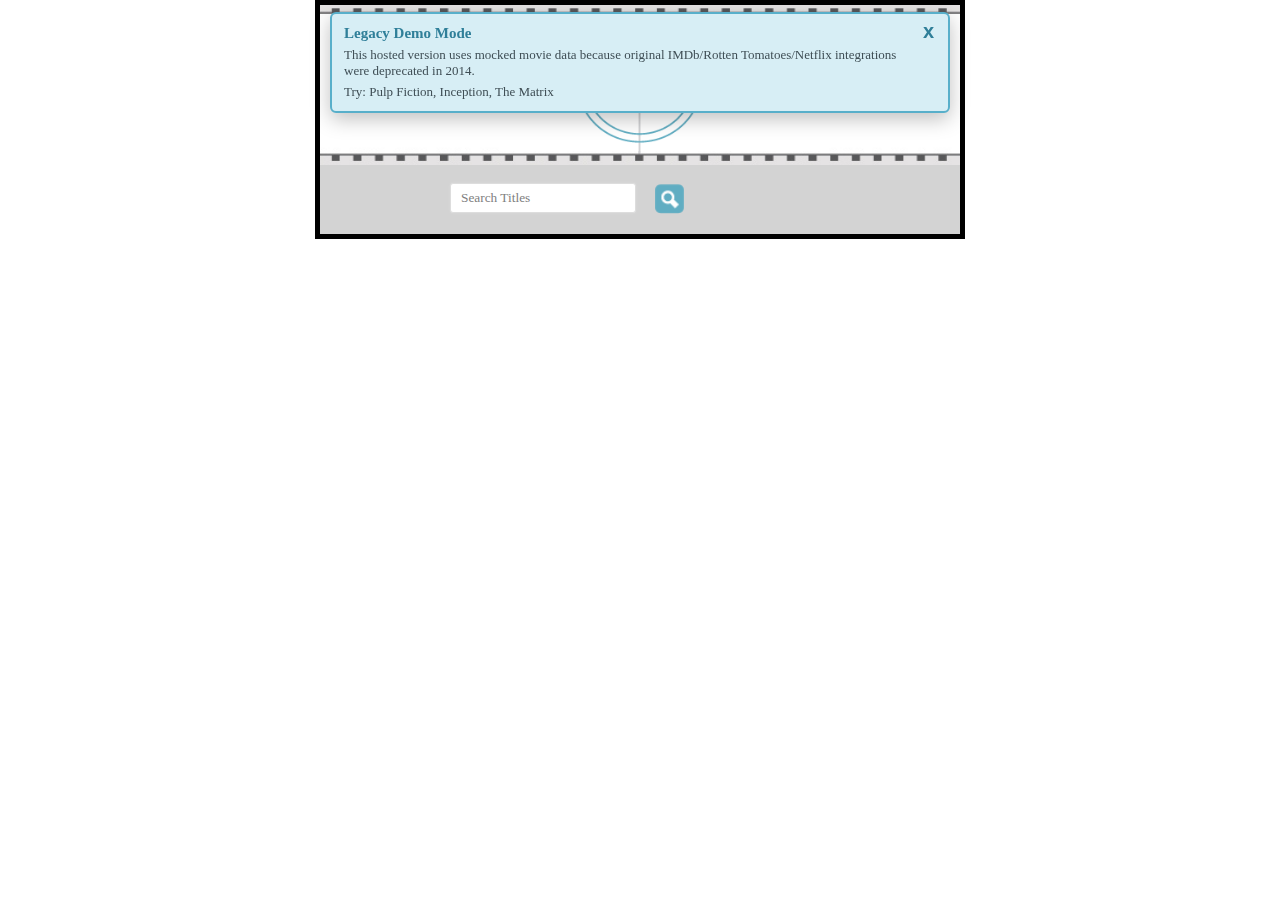
<file: index.html>
<html>
  <head>
    <title>MovieOCD</title>
    <meta name="description" content="Movie OCD - The One-Stop Rating Aggregator For The Most Obsessive Movie Buffs">
    <meta name="keywords" content="Movie,Ratings,IMDB,Rotten Tomatoes,Netflix,Rating Aggregator,MovieOCD">
    <meta name="author" content="Josh Kopman">
    <meta charset="UTF-8">
    <meta name="viewport" content="width=device-width, initial-scale=1, maximum-scale=1">
    <link rel="shortcut icon" href="favicon.ico">
    <link rel="stylesheet" type="text/css" href="Styles/reset.css">
    <link rel="stylesheet" href="Styles/rateit.css">
    <link rel="stylesheet" media="screen and (min-width : 640px)" href="Styles/searchDesktop.css">
    <link rel="stylesheet" media="screen and (min-device-width : 320px) and (max-width : 640px)" href="Styles/searchMobile.css">
    <script src="https://ajax.googleapis.com/ajax/libs/jquery/1.8.1/jquery.min.js"></script>
  </head>
  <body>
    <div id="mockToast" class="mockToast" role="status" aria-live="polite">
      <div class="mockToastBody">
        <div class="mockToastTitle">Legacy Demo Mode</div>
        <div class="mockToastText">This hosted version uses mocked movie data because original IMDb/Rotten Tomatoes/Netflix integrations were deprecated in 2014.</div>
        <div class="mockToastHint"><strong>Try:</strong> Pulp Fiction, Inception, The Matrix</div>
        <button id="dismissMockToast" class="mockToastClose" type="button" aria-label="Dismiss demo notice">x</button>
      </div>
    </div>

    <div class="mainContent">
      <a href="./">
        <div id="topSearch">
          <img id="headerLogo" src="Styles/headerlogo.png" alt="MovieOCD">
        </div>
      </a>

      <div class="searchBar">
        <div class="movieNameDiv">
          <input id="txtMovieName" type="text" value="Search Titles">
        </div>
        <div class="glassDiv">
          <input id="btnSubmit" type="image" src="Images/glass.png" value="Find" alt="Find">
        </div>
        <div id="displaySearchHistory">View Recent Searches</div>
      </div>

      <img id="progressbar" alt="progress" src="Images/progress.gif">

      <div id="bottomSearch">
        <div id="movieResult">
          <div id="movieImage">
            <img id="movieImg" alt="Movie poster">
          </div>
          <div id="movieContent">
            <div id="foundTitle"></div>
            <div class="searchResults" id="results">
              <div id="resultsDiv"></div>
            </div>
            <div id="suggheader">DID YOU MEAN?</div>
            <div class="searchResultsSuggested" id="suggestedTitles"></div>
          </div>
        </div>
        <h1>Recent Searches</h1>
        <div id="searchHistory"></div>
      </div>
    </div>

    <script src="Scripts/GhPagesDemo.js"></script>
    <script>
      (function () {
        var toast = document.getElementById('mockToast');
        var closeBtn = document.getElementById('dismissMockToast');
        if (!toast || !closeBtn) return;

        setTimeout(function () {
          toast.className += ' isVisible';
        }, 120);

        closeBtn.onclick = function () {
          toast.className = toast.className.replace(' isVisible', '') + ' isHidden';
          setTimeout(function () {
            toast.style.display = 'none';
          }, 220);
        };
      })();
    </script>
  </body>
</html>
</file>
<file: Styles/rateit.css>
div.rateit
{
    display: -moz-inline-box;
    display: inline-block;
    position: relative;
    -webkit-user-select: none;
    -khtml-user-select: none;
    -moz-user-select: none;
    -o-user-select: none;
    user-select: none;
    -webkit-touch-callout: none;
}

div.rateit div.rateit-range
{
    position: relative;
    display: -moz-inline-box;
    display: inline-block;
    background: url(star.gif);
    height: 16px;
}

/* for IE 6 */
* html div.rateit, * html div.rateit div.rateit-range
{
    display: inline;
}

/* for IE 7 */
* + html div.rateit, * + html div.rateit div.rateit-range
{
    display: inline;
}

div.rateit div.rateit-hover, div.rateit div.rateit-selected
{
    position: absolute;
    left: 0px;
}

div.rateit div.rateit-hover-rtl, div.rateit div.rateit-selected-rtl
{
    left: auto;
    right: 0px;
}

div.rateit div.rateit-hover
{
    background: url(star.gif) left -32px;
}

div.rateit div.rateit-hover-rtl
{
    background-position: right -32px;
}

div.rateit div.rateit-selected
{
    background: url(star.gif) left -16px;
}

div.rateit div.rateit-selected-rtl
{
    background-position: right -16px;
}

div.rateit div.rateit-preset
{
    background: url(star.gif) left -48px;
}

div.rateit div.rateit-preset-rtl
{
    background: url(star.gif) left -48px;
}

div.rateit div.rateit-reset
{
    background: url(delete.gif) 0 0;
    width: 16px;
    height: 16px;
    display: -moz-inline-box;
    display: inline-block;
    float: left;
}

div.rateit div.rateit-reset:hover
{
    background-position: 0 -16px;
}
div.bigstars div.rateit-range
{
    background: url(star-white32.png);
    height: 32px;
}
 
div.bigstars div.rateit-hover
{
    background: url(star-gold32.png);
}
 
div.bigstars div.rateit-selected
{
    background: url(star-red32.png);
}
 
div.bigstars div.rateit-reset
{
    background: url(star-black32.png);
    width: 32px;
    height: 32px;
}
 
div.bigstars div.rateit-reset:hover
{
    background: url(star-white32.png);
}
</file>
<file: Styles/searchDesktop.css>
﻿
body {
    margin: 0 auto;
    width: 650px;
    font-family: Times New Roman;
    padding: 0;
}
#topSearch {
   background-size: 100%;
   background-color: lightgrey;
   background-image: url("logo.png");
   min-height: 160px;
}
#bottomSearch {
    z-index: 100;
    position: relative;
    display: none;
}
.mainContent {
    border: 5px solid black;
    background-color: lightgrey;
    position: relative;
    overflow: hidden;
}
.searchBar {
    margin: 0px;
    padding: 0px 72px;
    text-align: center;
    overflow: hidden;
}
.searchImage {
    float: left;
    margin: 10px 180px;
    padding: 10px;
    height: 200px;
    width: 200px;
}
.searchTitle {
    font-size: 30px;
    font-weight: bold;
    color: grey;
    max-width: 300px;
    margin-left: 24px;
}
.searchResults {
    color: white;
    overflow: hidden;
    margin: 20px 0 0 0;
    padding: 7px 7px 7px 37px;
}
.searchResultsSuggested {
    padding: 10px;
    max-height: 340px;
    float: left;
    margin-left: 26px;
}
.rating {
    padding: 10px;
    margin-left: 45px;
    color: gray;
    font-weight: bold;
    cursor: default;
}
#foundTitle {
    margin: 10px;
    overflow: hidden;
    display: none;
}

#progressbar {
    margin: 120px 10px 50px 262px;
    display: none;
}

#btnSubmit {
    height : 30px;
    width : 30px;
    margin-top: 5px;
}

.glassDiv {
    float: left;
    margin: 14px 0 13px;
}

.movieNameDiv {
     float: left;
     margin: 18px 19px 21px 58px;
}

.suggTitle{
    cursor: pointer;
    color: white;
    font-weight: bold;
}
.suggTitle:hover{
    color: darkgray;
}
#divider {
    background-color: black;
    height: 5px;
    margin: 0;
    padding: 0;
    display: none;
}


#txtMovieName:hover
{
    border:1px solid #cccccc;
}
#txtMovieName:focus
{
    box-shadow:0 0 2px #FFFE00;
}
#txtMovieName {
    font-family: times new roman;
    color: gray;
    padding: 6px 10px 6px 10px;
    border: 1px solid #DDDDDD;
    
    /*Applying CSS3 gradient*/
    background: -moz-linear-gradient(center top , #FFFFFF,  #EEEEEE 1px, #FFFFFF 20px);    
    background: -webkit-gradient(linear, left top, left 20, from(#FFFFFF), color-stop(5%, #EEEEEE) to(#FFFFFF));
    filter: progid:DXImageTransform.Microsoft.gradient(startColorstr='#FBFBFB', endColorstr='#FFFFFF');
    
    /*Applying CSS 3radius*/   
    -moz-border-radius: 3px;
    -webkit-border-radius: 3px;
    border-radius: 3px;
    
    /*Applying CSS3 box shadow*/
    -moz-box-shadow: 0 0 2px #DDDDDD;
    -webkit-box-shadow: 0 0 2px #DDDDDD;
    box-shadow: 0 0 2px #DDDDDD;
}


.providerLogo {
    height: 40px;
    width: 40px;
    border: 2px solid gray;
    float: left;
}
.providerLogo:hover {
    border-color: black;
}
.editorPick {
    height: 80px;
    width: 80px;
    border: 3px solid gold;
    border-radius: 15px 15px 15px 15px;
}

#movieImg {
    display: none;
    float: left;
    height: 473px;
    width: 325px;
}

#suggheader {
    margin-top: 20px;
    text-align: center;
    margin-right: 85px;
    color: grey;
    font-weight: bold;
}

#movieImage{
    margin-left: 20px;
    margin-bottom: 20px;
    float: left;
}
#movieContent{
    float: left;
    width: 287px;
}
#titleResult{
    color: black;
}
#titleResult:hover 
{
    color: darkgrey;
    cursor: pointer;
}
#displaySearchHistory 
{
    display: none;
    text-align: center;
    margin-top: 26px;
    color: white;
    font-weight: bold;
    cursor: pointer;
    background-color: lightgrey;
    margin-bottom: 15px;
}
#displaySearchHistory:hover {
    color: darkgrey;
}
#searchHistory {
    background-color: lightgrey;
    height: 400px;
    overflow: auto;
}
.historyTitle {
    border: 1px solid black;
    text-align: center;
    background-color: black;
    color: white;
    font-weight: bold;
}
.historyTitle:hover 
{
    color: lightgrey;
    cursor: pointer;
}
h1 {
    text-align: center;
    font-weight: bold;
    color: grey;
    display: none;
    margin-bottom: 10px;
}
.thumbnail {
    height: 30px;
    width:30px;
    margin-left: 10px;
    margin-right: 10px;
}

.historyRatings {
    text-align: center;
    font-weight: bold;
    background: none repeat scroll 0 0 grey;
    cursor: default;
}

#rateMyMovie {
    display: none;
    height: 473px;
    width: 325px;
    z-index: 2;
    position:absolute;
    top:0; 
    left:20px;
    opacity: .7;
}
#rateMyMovieText {
    display: none;
    z-index: 2;
    position:absolute;
    top:50px; 
    left:85px;
    color: white;
    font-weight: bold;
    font-size: 30px;
}
#stars 
{
    display: none;
    z-index: 2;
    position:absolute;
    top:380px; 
    left:100px;
}
.ratingValue
{
    display: none;
    z-index: 2;
    position:absolute;
    top:415px; 
    left:100px;
    color: white;
    font-weight: bold;
}
.fb_iframe_widget {
    display: none;
    z-index: 2;
    top:435px; 
    left:100px;
    color: white;
    font-weight: bold;
    font-size: 30px;
}

#fb-logout 
{
    display: none;
    z-index: 2;
    top:437px; 
    left:248px;
    color: white;
    font-weight: bold;
    cursor: pointer;
}
#chkfacebookShareDiv{
    display: none;
    z-index: 2;
    top:439px; 
    left:63px;
    color: #647CAE;
    font-weight: bold;
    font-size: 16px;
}

.toolTip {
    color: white !important; 
    background:black !important; 
    font-family : Times New Roman !important;
    opacity: .7;
}
#headerLogo {
    margin-left: 229px;
    height: 139px;
    width: 181px;
    margin-top: 9px;
}

.mockToast {
    position: fixed;
    top: -140px;
    left: 50%;
    transform: translateX(-50%);
    width: 620px;
    z-index: 9999;
    opacity: 0;
    transition: top 0.28s ease, opacity 0.28s ease;
}

.mockToast.isVisible {
    top: 12px;
    opacity: 1;
}

.mockToast.isHidden {
    top: -140px;
    opacity: 0;
}

.mockToastBody {
    position: relative;
    background: #d7eef5;
    border: 2px solid #58afca;
    border-radius: 6px;
    box-shadow: 0 6px 20px rgba(0, 0, 0, .25);
    padding: 10px 44px 10px 12px;
    color: #3f4e55;
    line-height: 1.3;
}

.mockToastTitle {
    color: #2f7f99;
    font-weight: bold;
    font-size: 15px;
    margin-bottom: 3px;
}

.mockToastText {
    font-size: 13px;
}

.mockToastHint {
    margin-top: 4px;
    font-size: 13px;
}

.mockToastClose {
    position: absolute;
    top: 6px;
    right: 8px;
    border: 0;
    background: transparent;
    color: #2f7f99;
    font-weight: bold;
    font-size: 20px;
    line-height: 1;
    cursor: pointer;
}

.mockToastClose:hover {
    color: #1f6178;
}
</file>
<file: Styles/searchMobile.css>
﻿
body {
    margin: 0 auto;
    width: 400px;
    font-family: Times New Roman;
    padding: 0;
}
#topSearch {
   background-size: 100% auto;
   background-color: lightgrey;
   background-image: url("logo.png");
   min-height: 115px;
    background-repeat: no-repeat;
}
#bottomSearch {
    z-index: 100;
    position: relative;
    display: none;
}
.mainContent {
    border: 5px solid black;
    background-color: lightgrey;
    position: relative;
    overflow: hidden;
}
.searchBar {
    margin: 10px 40px;
    text-align: center;
    overflow: hidden;
}
.searchImage {
    float: left;
    margin: 10px 180px;
    padding: 10px;
    height: 200px;
    width: 200px;
}
.searchTitle {
    font-size: 30px;
    font-weight: bold;
    color: grey;
    max-width: 300px;
    text-align: center;
}
.searchResults {
    color: white;
    overflow: hidden;
    margin: 20px 0 0 0;
    padding: 7px 7px 7px 37px;
}
.searchResultsSuggested {
    padding: 10px;
    max-height: 340px;
    float: left;
    margin-left: 26px;
}
.rating {
    padding: 10px;
    margin-left: 45px;
    color: gray;
    font-weight: bold;
    cursor: default;
}
#foundTitle {
    margin: 10px;
    overflow: hidden;
    display: none;
}

#progressbar {
    margin: 10px 10px 50px 140px;
    display: none;
}

#btnSubmit {
    height : 30px;
    width : 30px;
    margin-top: 5px;
}

.glassDiv {
    float: left;
    margin: 4px 0 13px;
}

.movieNameDiv {
     float: left;
    margin: 6px 3px 0px;
}

.suggTitle{
    cursor: pointer;
    color: white;
    font-weight: bold;
}
.suggTitle:hover{
    color: darkgray;
}
#divider {
    background-color: black;
    height: 5px;
    margin: 0;
    padding: 0;
    display: none;
}


#txtMovieName:hover
{
    border:1px solid #cccccc;
}
#txtMovieName:focus
{
    box-shadow:0 0 2px #FFFE00;
}
#txtMovieName {
    font-family: times new roman;
    color: gray;
    padding: 6px 10px 6px 10px;
    border: 1px solid #DDDDDD;
    
    /*Applying CSS3 gradient*/
    background: -moz-linear-gradient(center top , #FFFFFF,  #EEEEEE 1px, #FFFFFF 20px);    
    background: -webkit-gradient(linear, left top, left 20, from(#FFFFFF), color-stop(5%, #EEEEEE) to(#FFFFFF));
    filter: progid:DXImageTransform.Microsoft.gradient(startColorstr='#FBFBFB', endColorstr='#FFFFFF');
    
    /*Applying CSS 3radius*/   
    -moz-border-radius: 3px;
    -webkit-border-radius: 3px;
    border-radius: 3px;
    
    /*Applying CSS3 box shadow*/
    -moz-box-shadow: 0 0 2px #DDDDDD;
    -webkit-box-shadow: 0 0 2px #DDDDDD;
    box-shadow: 0 0 2px #DDDDDD;
}

.mockToast {
    position: fixed;
    top: -180px;
    left: 10px;
    right: 10px;
    z-index: 9999;
    opacity: 0;
    transition: top 0.28s ease, opacity 0.28s ease;
}

.mockToast.isVisible {
    top: 8px;
    opacity: 1;
}

.mockToast.isHidden {
    top: -180px;
    opacity: 0;
}

.mockToastBody {
    position: relative;
    background: #d7eef5;
    border: 2px solid #58afca;
    border-radius: 6px;
    box-shadow: 0 6px 20px rgba(0, 0, 0, .25);
    padding: 8px 36px 8px 10px;
    color: #3f4e55;
    line-height: 1.3;
}

.mockToastTitle {
    color: #2f7f99;
    font-weight: bold;
    font-size: 13px;
    margin-bottom: 2px;
}

.mockToastText {
    font-size: 11px;
}

.mockToastHint {
    margin-top: 3px;
    font-size: 11px;
}

.mockToastClose {
    position: absolute;
    top: 4px;
    right: 6px;
    border: 0;
    background: transparent;
    color: #2f7f99;
    font-weight: bold;
    font-size: 18px;
    line-height: 1;
    cursor: pointer;
}


.providerLogo {
    height: 40px;
    width: 40px;
    border: 2px solid gray;
    float: left;
}

.providerLogo:hover {
    border-color: black;
}

.editorPick {
    height: 80px;
    width: 80px;
    border: 3px solid gold;
    border-radius: 15px 15px 15px 15px;
}

#movieImg {
    display: none;
    float: left;
    height: 330px;
    width: 240px;
    margin-left: 50px;
}

#suggheader {
    margin-top: 20px;
    text-align: center;
    margin-right: 85px;
    color: grey;
    font-weight: bold;
}

#movieImage{
    margin-left: 20px;
    float: left;
}
#movieContent{
    float: left;
    width: 287px;
    margin-left: 60px;
}
#titleResult{
    color: black;
}
#titleResult:hover 
{
    color: darkgrey;
    cursor: pointer;
}
#displaySearchHistory 
{
    display: none;
    text-align: center;
    margin-top: 15px;
    color: white;
    font-weight: bold;
    cursor: pointer;
    background-color: lightgrey;
    margin-left: 65px;
    float: left;
    margin-bottom: 15px;
}
#displaySearchHistory:hover {
    color: darkgrey;
}
#searchHistory {
    background-color: lightgrey;
    height: 400px;
    overflow: auto;
}
.historyTitle {
    border: 1px solid black;
    text-align: center;
    background-color: black;
    color: white;
    font-weight: bold;
}
.historyTitle:hover 
{
    color: lightgrey;
    cursor: pointer;
}
h1 {
    text-align: center;
    font-weight: bold;
    color: grey;
    display: none;
    margin-bottom: 10px;
}
.thumbnail {
    height: 30px;
    width:30px;
    margin-left: 5px;
    margin-right: 5px;
}
.historyRatings {
    text-align: center;
    font-weight: bold;
    background: none repeat scroll 0 0 grey;
    cursor: default;
}

#rateMyMovie 
{  
    display: none;
    height: 330px;
    width: 240px;
    margin-left: 50px;
    z-index: 2;
    position:absolute;
    top:0; 
    left:20px;
    opacity: .7;
}
#rateMyMovieText {
    display: none;
    z-index: 2;
    position:absolute;
    top:50px; 
    left:120px;
    color: white;
    font-weight: bold;
    font-size: 20px;
}
#stars 
{
    display: none;
    z-index: 2;
    position:absolute;
    top:200px; 
    left:110px;
}
.ratingValue
{
    display: none;
    z-index: 2;
    position:absolute;
    top:250px; 
    left:110px;
    color: white;
    font-weight: bold;
}
.fb_iframe_widget {
    display: none;
    z-index: 2;
    top:294px; 
    left:153px;
    color: white;
    font-weight: bold;
    font-size: 30px;
}

#fb-logout 
{
    display: none;
    z-index: 2;
    top:302px; 
    left:159px;
    color: white;
    font-weight: bold;
    cursor: pointer;
}
#chkfacebookShareDiv{
    display: none;
    z-index: 2;
    top:274px; 
    left:110px;
    color: #647CAE;
    font-weight: bold;
    font-size: 16px;
}
.toolTip {
    color: white !important; 
    background:black !important; 
    font-family : Times New Roman !important;
        opacity: .7;
}
#headerLogo {
    margin-left: 132px;
    height: 85px;
    width: 125px;
    margin-top: 5px;
}
</file>
